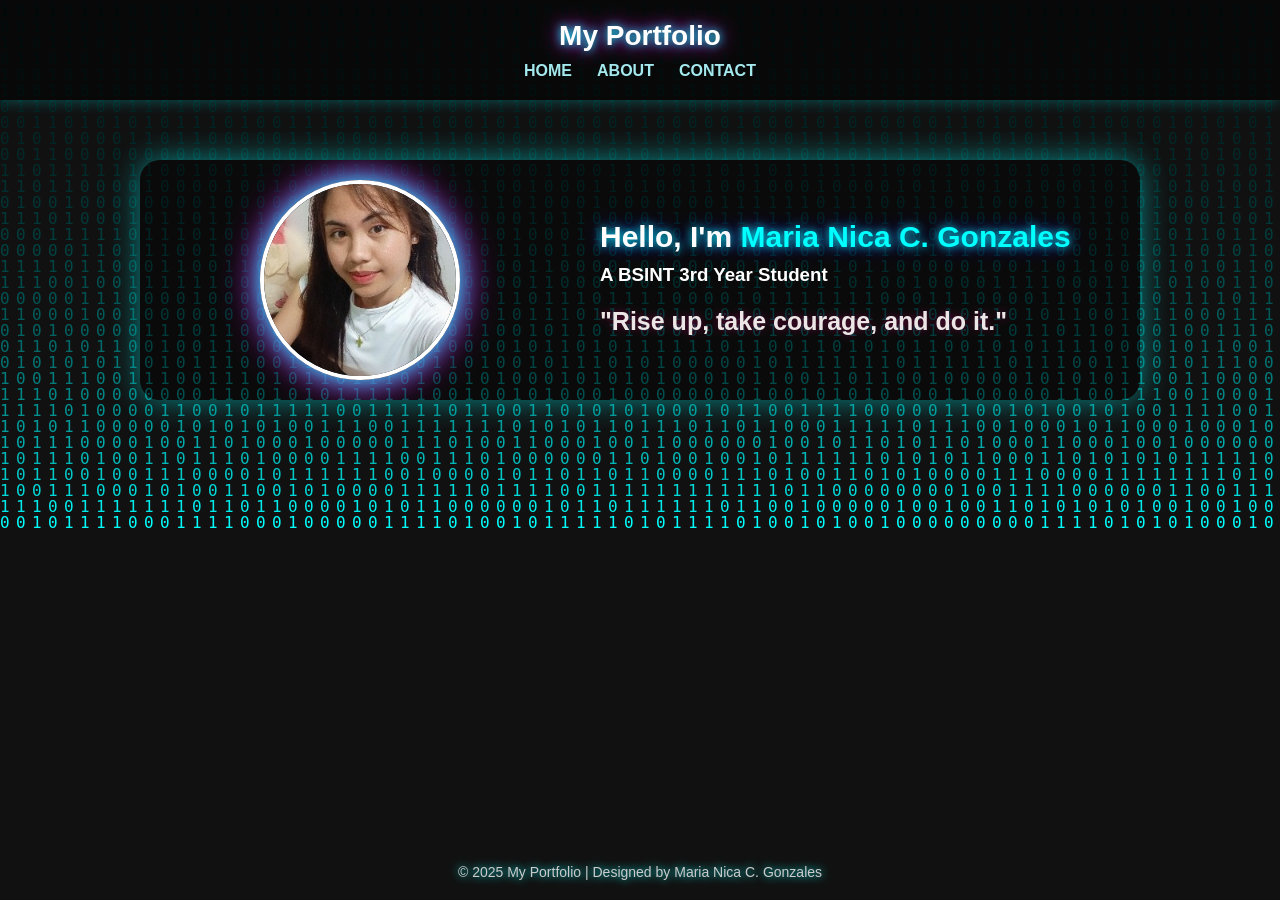
<file: index.html>
<!DOCTYPE html>
<html lang="en">
<head>
  <meta charset="UTF-8" />
  <meta name="viewport" content="width=device-width, initial-scale=1.0" />
  <title>Maria Nica Portfolio</title>
  <link rel="stylesheet" href="style.css" />
</head>
<body>
  <div class="matrix-background"></div>
  <header>
    <h1 class="logo">My Portfolio</h1>
    <nav>
      <ul>
        <li><a href="#">HOME</a></li>
        <li><a href="#">ABOUT</a></li>
        <li><a href="#">CONTACT</a></li>
      </ul>
    </nav>
  </header>
  <section class="hero">
    <div class="image-container">
      <img src="nica.jpg" alt="Maria Nica C. Gonzales">
    </div>

    <div class="text-container">
      <h2 class="name-title">Hello, I'm <span>Maria Nica C. Gonzales</span></h2>
      <h3 class="subtitle">A BSINT 3rd Year Student</h3>
      <p class="description">
        <strong>"Rise up, take courage, and do it."</strong>
      </p>
    </div>
  </section>
  <footer>
    <p>© 2025 My Portfolio | Designed by Maria Nica C. Gonzales</p>
  </footer>
  <script>
    const canvas = document.createElement('canvas');
    const ctx = canvas.getContext('2d');
    document.querySelector('.matrix-background').appendChild(canvas);

    function resizeCanvas() {
      canvas.width = window.innerWidth;
      canvas.height = window.innerHeight;
    }
    resizeCanvas();

    const chars = '01';
    const fontSize = 16;
    let columns = canvas.width / fontSize;
    const drops = Array(Math.floor(columns)).fill(1);

    function drawMatrix() {
      ctx.fillStyle = 'rgba(0, 0, 0, 0.08)';
      ctx.fillRect(0, 0, canvas.width, canvas.height);
      ctx.fillStyle = '#00ffff';
      ctx.font = fontSize + 'px monospace';

      for (let i = 0; i < drops.length; i++) {
        const text = chars[Math.floor(Math.random() * chars.length)];
        ctx.fillText(text, i * fontSize, drops[i] * fontSize);
        if (drops[i] * fontSize > canvas.height && Math.random() > 0.975) {
          drops[i] = 0;
        }
        drops[i]++;
      }
    }
    setInterval(drawMatrix, 33);
    window.addEventListener('resize', resizeCanvas);
    window.addEventListener('load', () => {
      document.querySelector('.text-container').classList.add('show');
    });
  </script>
</body>
</html>
</file>
<file: style.css>
* {
  margin: 0;
  padding: 0;
  box-sizing: border-box;
  font-family: 'Poppins', sans-serif;
}
.matrix-background {
  position: fixed;
  top: 0;
  left: 0;
  width: 100%;
  height: 100%;
  z-index: -1;
  overflow: hidden;
}
body {
  color: white;
  min-height: 100vh;
  display: flex;
  flex-direction: column;
  align-items: center;
  background: radial-gradient circle at center, rgba(0,0,0,0.😎, #000);
  animation: gradientMove 15s ease infinite;
}

.menu-toggle {
  display: none;
  flex-direction: column;
  cursor: pointer;
  gap: 5px;
}
.menu-toggle .bar {
  width: 25px;
  height: 3px;
  background: #00ffff;
  border-radius: 5px;
  transition: 0.3s;
}


@media (max-width: 900px) {
  .menu-toggle {
    display: flex;
  }

  nav ul {
    position: fixed;
    top: 0;
    right: -100%;
    flex-direction: column;
    background: rgba(0, 0, 0, 0.95);
    width: 70%;
    height: 100vh;
    justify-content: center;
    align-items: center;
    gap: 30px;
    transition: 0.4s;
    z-index: 999;
  }

  nav ul.show {
    right: 0;
  }
}

@keyframes gradientMove {
  0% { background-color: #000; }
  50% { background-color: #e20fe2; }
  100% { background-color: #ec0c74; }
}
header {
  width: 100%;
  text-align: center;
  padding: 20px;
  background: rgba(0, 0, 0, 0.5);
  box-shadow: 0 0 15px rgba(0, 255, 255, 0.3);
}

.logo {
  color: #fff;
  font-size: 28px;
  font-weight: bold;
  text-shadow: 0 0 10px #00ffff, 0 0 20px #ff00ff;
}

nav ul {
  list-style: none;
  display: flex;
  justify-content: center;
  gap: 25px;
  margin-top: 10px;
}

nav ul li a {
  color: rgb(164, 233, 238);
  text-decoration: none;
  font-weight: 900;
  transition: 0.3s;
}

nav ul li a:hover {
  color: #eb0ba0;
  text-shadow: 0 0 50px #11e6b8;
}
.hero {
  display: grid;
  grid-template-columns: 1fr 1.3fr;
  align-items: center;
  gap: 40px;
  width: 90%;
  max-width: 1000px;
  margin-top: 60px;
  padding: 20px;
  background: rgba(0, 0, 0, 0.4);
  border-radius: 20px;
  box-shadow: 0 0 30px #00ffff80;
  overflow: hidden;
}
.image-container {
  display: flex;
  justify-content: center;
  align-items: center;
  animation: slideInLeft 1.5s ease forwards;
  opacity: 0;
}

@keyframes slideInLeft {
  0% { transform: translateX(-100px); opacity: 0; }
  100% { transform: translateX(0); opacity: 1; }
}

.image-container img {
  width: 200px;
  height: 200px;
  border-radius: 50%;
  border: 4px solid #fff;
  box-shadow: 0 0 25px #00ffff, 0 0 40px #ff00ff;
  object-fit: cover;
  transition: 0.3s ease;
}

.image-container img:hover {
  transform: scale(1.05);
  box-shadow: 0 0 35px #1421db, 0 0 50px #ff00ff;
}
.text-container {
  animation: slideInRight 1.5s ease forwards;
  opacity: 0;
}

.text-container.show {
  opacity: 1;
}

@keyframes slideInRight {
  0% { transform: translateX(100px); opacity: 0; }
  100% { transform: translateX(0); opacity: 1; }
}

.name-title {
  font-size: 30px;
  margin-bottom: 10px;
  text-shadow: 0 0 10px #00ffff, 0 0 20px #2a03b6;
}

.name-title span {
  color: #00ffff;
}

.expert-title {
  font-size: 20px;
  position: relative;
  z-index: 10;
  background: linear-gradient(90deg, #08f3d4, #ff00ff);
  -webkit-text-fill-color: transparent;
  text-shadow: 0 0 10px #00ffff88;
  animation: glowText 3s infinite alternate;
}

@keyframes glowText {
  0% { text-shadow: 0 0 10px #00ffff, 0 0 20px #ff00ff; }
  100% { text-shadow: 0 0 25px #00ffff, 0 0 45px #ff00ff; }
}

.description {
  margin-top: 15px;
  font-size: 25px;
  color: #ece6e6;
  line-height: 1.6;
  text-shadow: 0 0 8px #ec058466;
}

footer {
  margin-top: auto;
  padding: 20px;
  text-align: center;
  color: #ccc;
  font-size: 14px;
  text-shadow: 0 0 10px #00ffff;
}

@media (max-width: 1000px) {
  .hero { grid-template-columns: 1fr; text-align: center; }
  .text-container { text-align: center; }
}

@media (max-width: 600px) {
  .name-title { font-size: 22px; }
  .expert-title { font-size: 18px; }
  .description { font-size: 16px; }
}
@media (max-width: 300px) {
  header {
    padding: 10px;
  }

  .logo {
    font-size: 20px;
    display: block;
    margin-bottom: 5px;
  }

  nav ul {
    flex-direction: column;
    gap: 5px;
  }

  nav ul li a {
    font-size: 14px;
  }

  .hero {
    width: 95%;
    padding: 10px;
    gap: 10px;
  }

  .text-container {
    text-align: center;
    display: block;
    width: 100%;
    opacity: 1;
  }

  .name-title {
    font-size: 16px;
    line-height: 1.2;
    word-wrap: break-word;
  }

  .expert-title {
    font-size: 14px;
    margin-top: 5px;
    word-wrap: break-word;
  }

  .description {
    font-size: 13px;
    margin-top: 10px;
    line-height: 1.4;
  }

  .image-container img {
    width: 100px;
    height: 100px;
  }

  footer {
    font-size: 12px;
    padding: 10px;
  }
}
</file>
